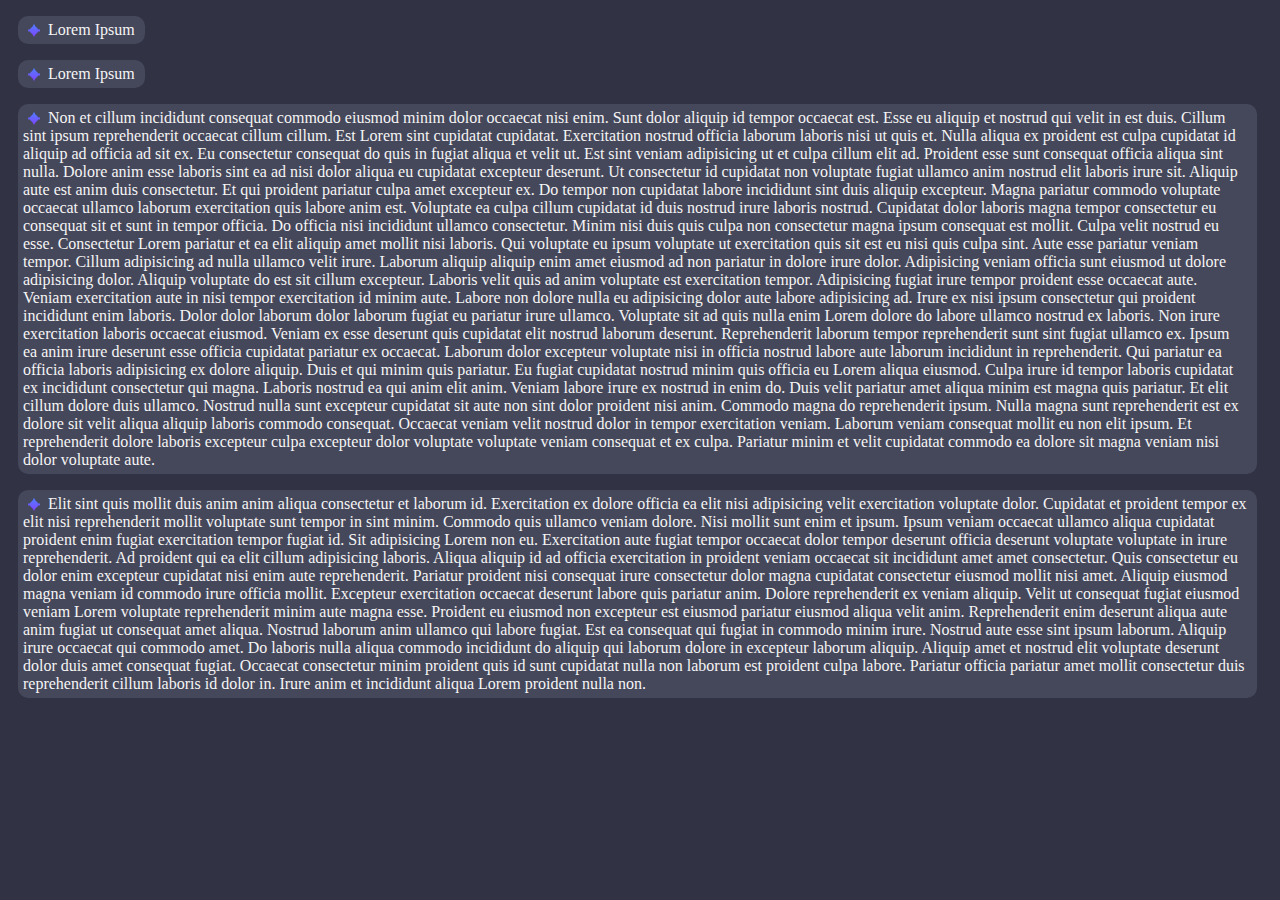
<file: index.html>
<!DOCTYPE html>
<html>
<head>
    <title>Some Cool Bullet Points</title>
    <link rel="stylesheet" href="Bullet_Points.css">
</head>
<body>
    <div class="fancy">
        <p>Lorem Ipsum</p>
        <p>Lorem Ipsum</p>
        <p>Non et cillum incididunt consequat commodo eiusmod minim dolor occaecat nisi enim. Sunt dolor aliquip id tempor occaecat est. Esse eu aliquip et nostrud qui velit in est duis. Cillum sint ipsum reprehenderit occaecat cillum cillum. Est Lorem sint cupidatat cupidatat.

Exercitation nostrud officia laborum laboris nisi ut quis et. Nulla aliqua ex proident est culpa cupidatat id aliquip ad officia ad sit ex. Eu consectetur consequat do quis in fugiat aliqua et velit ut.

Est sint veniam adipisicing ut et culpa cillum elit ad. Proident esse sunt consequat officia aliqua sint nulla. Dolore anim esse laboris sint ea ad nisi dolor aliqua eu cupidatat excepteur deserunt.

Ut consectetur id cupidatat non voluptate fugiat ullamco anim nostrud elit laboris irure sit. Aliquip aute est anim duis consectetur. Et qui proident pariatur culpa amet excepteur ex. Do tempor non cupidatat labore incididunt sint duis aliquip excepteur. Magna pariatur commodo voluptate occaecat ullamco laborum exercitation quis labore anim est.

Voluptate ea culpa cillum cupidatat id duis nostrud irure laboris nostrud. Cupidatat dolor laboris magna tempor consectetur eu consequat sit et sunt in tempor officia. Do officia nisi incididunt ullamco consectetur. Minim nisi duis quis culpa non consectetur magna ipsum consequat est mollit. Culpa velit nostrud eu esse. Consectetur Lorem pariatur et ea elit aliquip amet mollit nisi laboris. Qui voluptate eu ipsum voluptate ut exercitation quis sit est eu nisi quis culpa sint.

Aute esse pariatur veniam tempor. Cillum adipisicing ad nulla ullamco velit irure. Laborum aliquip aliquip enim amet eiusmod ad non pariatur in dolore irure dolor. Adipisicing veniam officia sunt eiusmod ut dolore adipisicing dolor. Aliquip voluptate do est sit cillum excepteur. Laboris velit quis ad anim voluptate est exercitation tempor. Adipisicing fugiat irure tempor proident esse occaecat aute.

Veniam exercitation aute in nisi tempor exercitation id minim aute. Labore non dolore nulla eu adipisicing dolor aute labore adipisicing ad. Irure ex nisi ipsum consectetur qui proident incididunt enim laboris. Dolor dolor laborum dolor laborum fugiat eu pariatur irure ullamco. Voluptate sit ad quis nulla enim Lorem dolore do labore ullamco nostrud ex laboris. Non irure exercitation laboris occaecat eiusmod. Veniam ex esse deserunt quis cupidatat elit nostrud laborum deserunt.

Reprehenderit laborum tempor reprehenderit sunt sint fugiat ullamco ex. Ipsum ea anim irure deserunt esse officia cupidatat pariatur ex occaecat. Laborum dolor excepteur voluptate nisi in officia nostrud labore aute laborum incididunt in reprehenderit. Qui pariatur ea officia laboris adipisicing ex dolore aliquip. Duis et qui minim quis pariatur. Eu fugiat cupidatat nostrud minim quis officia eu Lorem aliqua eiusmod.

Culpa irure id tempor laboris cupidatat ex incididunt consectetur qui magna. Laboris nostrud ea qui anim elit anim. Veniam labore irure ex nostrud in enim do. Duis velit pariatur amet aliqua minim est magna quis pariatur. Et elit cillum dolore duis ullamco. Nostrud nulla sunt excepteur cupidatat sit aute non sint dolor proident nisi anim.

Commodo magna do reprehenderit ipsum. Nulla magna sunt reprehenderit est ex dolore sit velit aliqua aliquip laboris commodo consequat. Occaecat veniam velit nostrud dolor in tempor exercitation veniam. Laborum veniam consequat mollit eu non elit ipsum. Et reprehenderit dolore laboris excepteur culpa excepteur dolor voluptate voluptate veniam consequat et ex culpa. Pariatur minim et velit cupidatat commodo ea dolore sit magna veniam nisi dolor voluptate aute.</p>

<p>Elit sint quis mollit duis anim anim aliqua consectetur et laborum id. Exercitation ex dolore officia ea elit nisi adipisicing velit exercitation voluptate dolor. Cupidatat et proident tempor ex elit nisi reprehenderit mollit voluptate sunt tempor in sint minim. Commodo quis ullamco veniam dolore. Nisi mollit sunt enim et ipsum.

Ipsum veniam occaecat ullamco aliqua cupidatat proident enim fugiat exercitation tempor fugiat id. Sit adipisicing Lorem non eu. Exercitation aute fugiat tempor occaecat dolor tempor deserunt officia deserunt voluptate voluptate in irure reprehenderit. Ad proident qui ea elit cillum adipisicing laboris. Aliqua aliquip id ad officia exercitation in proident veniam occaecat sit incididunt amet amet consectetur.

Quis consectetur eu dolor enim excepteur cupidatat nisi enim aute reprehenderit. Pariatur proident nisi consequat irure consectetur dolor magna cupidatat consectetur eiusmod mollit nisi amet. Aliquip eiusmod magna veniam id commodo irure officia mollit.

Excepteur exercitation occaecat deserunt labore quis pariatur anim. Dolore reprehenderit ex veniam aliquip. Velit ut consequat fugiat eiusmod veniam Lorem voluptate reprehenderit minim aute magna esse. Proident eu eiusmod non excepteur est eiusmod pariatur eiusmod aliqua velit anim. Reprehenderit enim deserunt aliqua aute anim fugiat ut consequat amet aliqua. Nostrud laborum anim ullamco qui labore fugiat. Est ea consequat qui fugiat in commodo minim irure.

Nostrud aute esse sint ipsum laborum. Aliquip irure occaecat qui commodo amet. Do laboris nulla aliqua commodo incididunt do aliquip qui laborum dolore in excepteur laborum aliquip. Aliquip amet et nostrud elit voluptate deserunt dolor duis amet consequat fugiat. Occaecat consectetur minim proident quis id sunt cupidatat nulla non laborum est proident culpa labore. Pariatur officia pariatur amet mollit consectetur duis reprehenderit cillum laboris id dolor in. Irure anim et incididunt aliqua Lorem proident nulla non.</p>

</div>

</body>
</html>
</file>
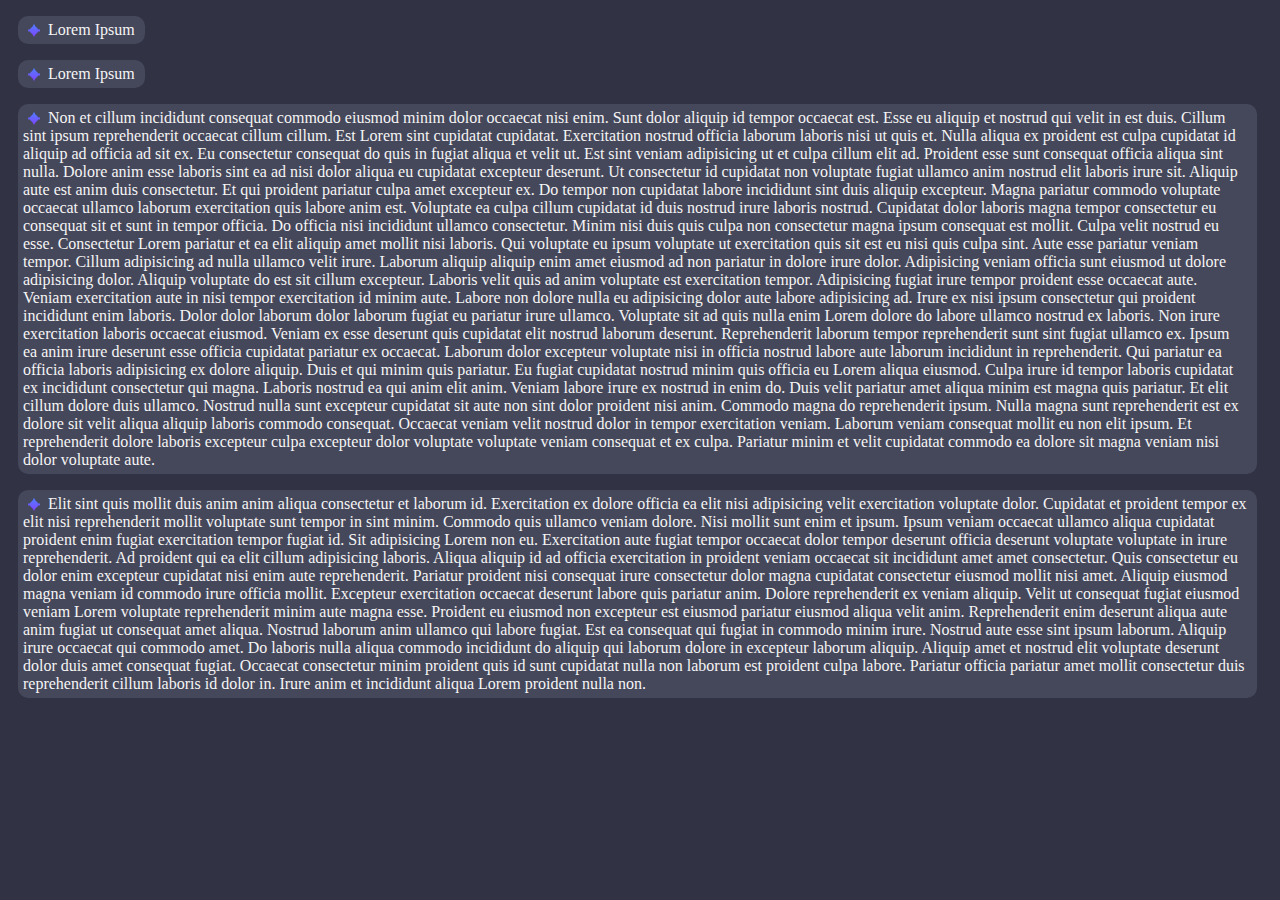
<file: Bullet_Points.html>
<!DOCTYPE html>
<html>
<head>
    <title>Some Cool Bullet Points</title>
    <link rel="stylesheet" href="Bullet_Points.css">
</head>
<body>
    <div class="fancy">
        <p>Lorem Ipsum</p>
        <p>Lorem Ipsum</p>
        <p>Non et cillum incididunt consequat commodo eiusmod minim dolor occaecat nisi enim. Sunt dolor aliquip id tempor occaecat est. Esse eu aliquip et nostrud qui velit in est duis. Cillum sint ipsum reprehenderit occaecat cillum cillum. Est Lorem sint cupidatat cupidatat.

Exercitation nostrud officia laborum laboris nisi ut quis et. Nulla aliqua ex proident est culpa cupidatat id aliquip ad officia ad sit ex. Eu consectetur consequat do quis in fugiat aliqua et velit ut.

Est sint veniam adipisicing ut et culpa cillum elit ad. Proident esse sunt consequat officia aliqua sint nulla. Dolore anim esse laboris sint ea ad nisi dolor aliqua eu cupidatat excepteur deserunt.

Ut consectetur id cupidatat non voluptate fugiat ullamco anim nostrud elit laboris irure sit. Aliquip aute est anim duis consectetur. Et qui proident pariatur culpa amet excepteur ex. Do tempor non cupidatat labore incididunt sint duis aliquip excepteur. Magna pariatur commodo voluptate occaecat ullamco laborum exercitation quis labore anim est.

Voluptate ea culpa cillum cupidatat id duis nostrud irure laboris nostrud. Cupidatat dolor laboris magna tempor consectetur eu consequat sit et sunt in tempor officia. Do officia nisi incididunt ullamco consectetur. Minim nisi duis quis culpa non consectetur magna ipsum consequat est mollit. Culpa velit nostrud eu esse. Consectetur Lorem pariatur et ea elit aliquip amet mollit nisi laboris. Qui voluptate eu ipsum voluptate ut exercitation quis sit est eu nisi quis culpa sint.

Aute esse pariatur veniam tempor. Cillum adipisicing ad nulla ullamco velit irure. Laborum aliquip aliquip enim amet eiusmod ad non pariatur in dolore irure dolor. Adipisicing veniam officia sunt eiusmod ut dolore adipisicing dolor. Aliquip voluptate do est sit cillum excepteur. Laboris velit quis ad anim voluptate est exercitation tempor. Adipisicing fugiat irure tempor proident esse occaecat aute.

Veniam exercitation aute in nisi tempor exercitation id minim aute. Labore non dolore nulla eu adipisicing dolor aute labore adipisicing ad. Irure ex nisi ipsum consectetur qui proident incididunt enim laboris. Dolor dolor laborum dolor laborum fugiat eu pariatur irure ullamco. Voluptate sit ad quis nulla enim Lorem dolore do labore ullamco nostrud ex laboris. Non irure exercitation laboris occaecat eiusmod. Veniam ex esse deserunt quis cupidatat elit nostrud laborum deserunt.

Reprehenderit laborum tempor reprehenderit sunt sint fugiat ullamco ex. Ipsum ea anim irure deserunt esse officia cupidatat pariatur ex occaecat. Laborum dolor excepteur voluptate nisi in officia nostrud labore aute laborum incididunt in reprehenderit. Qui pariatur ea officia laboris adipisicing ex dolore aliquip. Duis et qui minim quis pariatur. Eu fugiat cupidatat nostrud minim quis officia eu Lorem aliqua eiusmod.

Culpa irure id tempor laboris cupidatat ex incididunt consectetur qui magna. Laboris nostrud ea qui anim elit anim. Veniam labore irure ex nostrud in enim do. Duis velit pariatur amet aliqua minim est magna quis pariatur. Et elit cillum dolore duis ullamco. Nostrud nulla sunt excepteur cupidatat sit aute non sint dolor proident nisi anim.

Commodo magna do reprehenderit ipsum. Nulla magna sunt reprehenderit est ex dolore sit velit aliqua aliquip laboris commodo consequat. Occaecat veniam velit nostrud dolor in tempor exercitation veniam. Laborum veniam consequat mollit eu non elit ipsum. Et reprehenderit dolore laboris excepteur culpa excepteur dolor voluptate voluptate veniam consequat et ex culpa. Pariatur minim et velit cupidatat commodo ea dolore sit magna veniam nisi dolor voluptate aute.</p>

<p>Elit sint quis mollit duis anim anim aliqua consectetur et laborum id. Exercitation ex dolore officia ea elit nisi adipisicing velit exercitation voluptate dolor. Cupidatat et proident tempor ex elit nisi reprehenderit mollit voluptate sunt tempor in sint minim. Commodo quis ullamco veniam dolore. Nisi mollit sunt enim et ipsum.

Ipsum veniam occaecat ullamco aliqua cupidatat proident enim fugiat exercitation tempor fugiat id. Sit adipisicing Lorem non eu. Exercitation aute fugiat tempor occaecat dolor tempor deserunt officia deserunt voluptate voluptate in irure reprehenderit. Ad proident qui ea elit cillum adipisicing laboris. Aliqua aliquip id ad officia exercitation in proident veniam occaecat sit incididunt amet amet consectetur.

Quis consectetur eu dolor enim excepteur cupidatat nisi enim aute reprehenderit. Pariatur proident nisi consequat irure consectetur dolor magna cupidatat consectetur eiusmod mollit nisi amet. Aliquip eiusmod magna veniam id commodo irure officia mollit.

Excepteur exercitation occaecat deserunt labore quis pariatur anim. Dolore reprehenderit ex veniam aliquip. Velit ut consequat fugiat eiusmod veniam Lorem voluptate reprehenderit minim aute magna esse. Proident eu eiusmod non excepteur est eiusmod pariatur eiusmod aliqua velit anim. Reprehenderit enim deserunt aliqua aute anim fugiat ut consequat amet aliqua. Nostrud laborum anim ullamco qui labore fugiat. Est ea consequat qui fugiat in commodo minim irure.

Nostrud aute esse sint ipsum laborum. Aliquip irure occaecat qui commodo amet. Do laboris nulla aliqua commodo incididunt do aliquip qui laborum dolore in excepteur laborum aliquip. Aliquip amet et nostrud elit voluptate deserunt dolor duis amet consequat fugiat. Occaecat consectetur minim proident quis id sunt cupidatat nulla non laborum est proident culpa labore. Pariatur officia pariatur amet mollit consectetur duis reprehenderit cillum laboris id dolor in. Irure anim et incididunt aliqua Lorem proident nulla non.</p>

</div>

</body>
</html>
</file>
<file: Bullet_Points.css>
body {
    background-color: rgb(49, 50, 68);
    color: whitesmoke
}


.fancy *::before {
    content: "\00a0\00a0\00a0\00a0\00a0";
    height: 30px;
    width: 25px;
    background: linear-gradient(#448cff,#853eff);
    mask: radial-gradient(#0000 71%, #000 72%) 10000% 10000%/99.5% 99.5%;
    margin-right: 5px;
}

.fancy * {
    background-color: rgb(69, 71, 90);
    padding: 5px;
    padding-right:10px;
    border-radius: 10px;
    width: max-content;
    margin-left: 10px;
    text-wrap: wrap;
    max-width: calc(100% - 40px);
}
</file>
